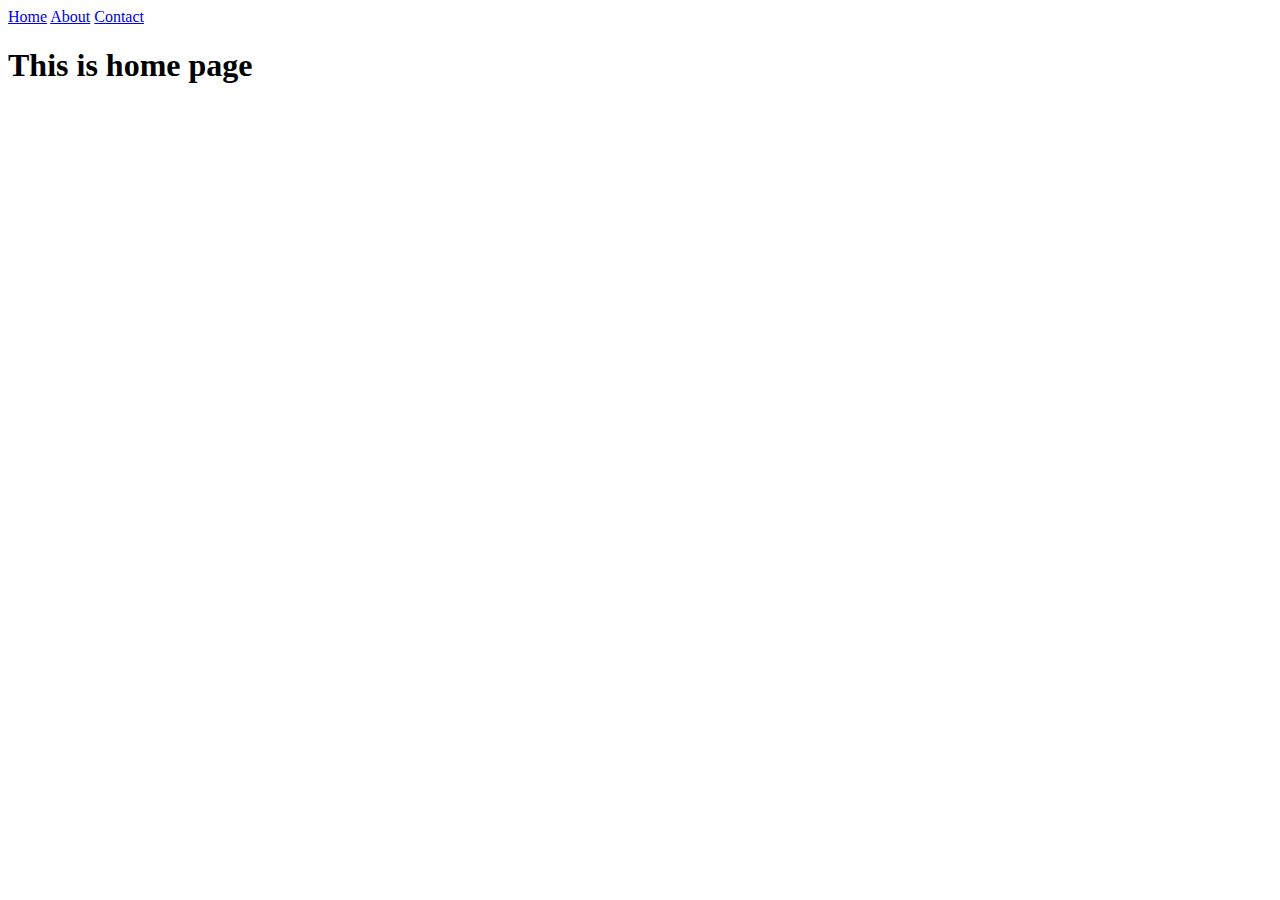
<file: HTML/1. Pages/index.html>
<!DOCTYPE html>
<html lang="en">
<head>
    <meta charset="UTF-8">
    <meta name="viewport" content="width=device-width, initial-scale=1.0">
    <title>Home</title>
</head>
<body>
    <nav>
        <a href="#">Home</a>
        <a href="./about.html" target="_blank">About</a>
        <a href="./contact.html" target="_blank">Contact</a>
    </nav>
    <h1>This is home page</h1>
    
</body>
</html>
</file>
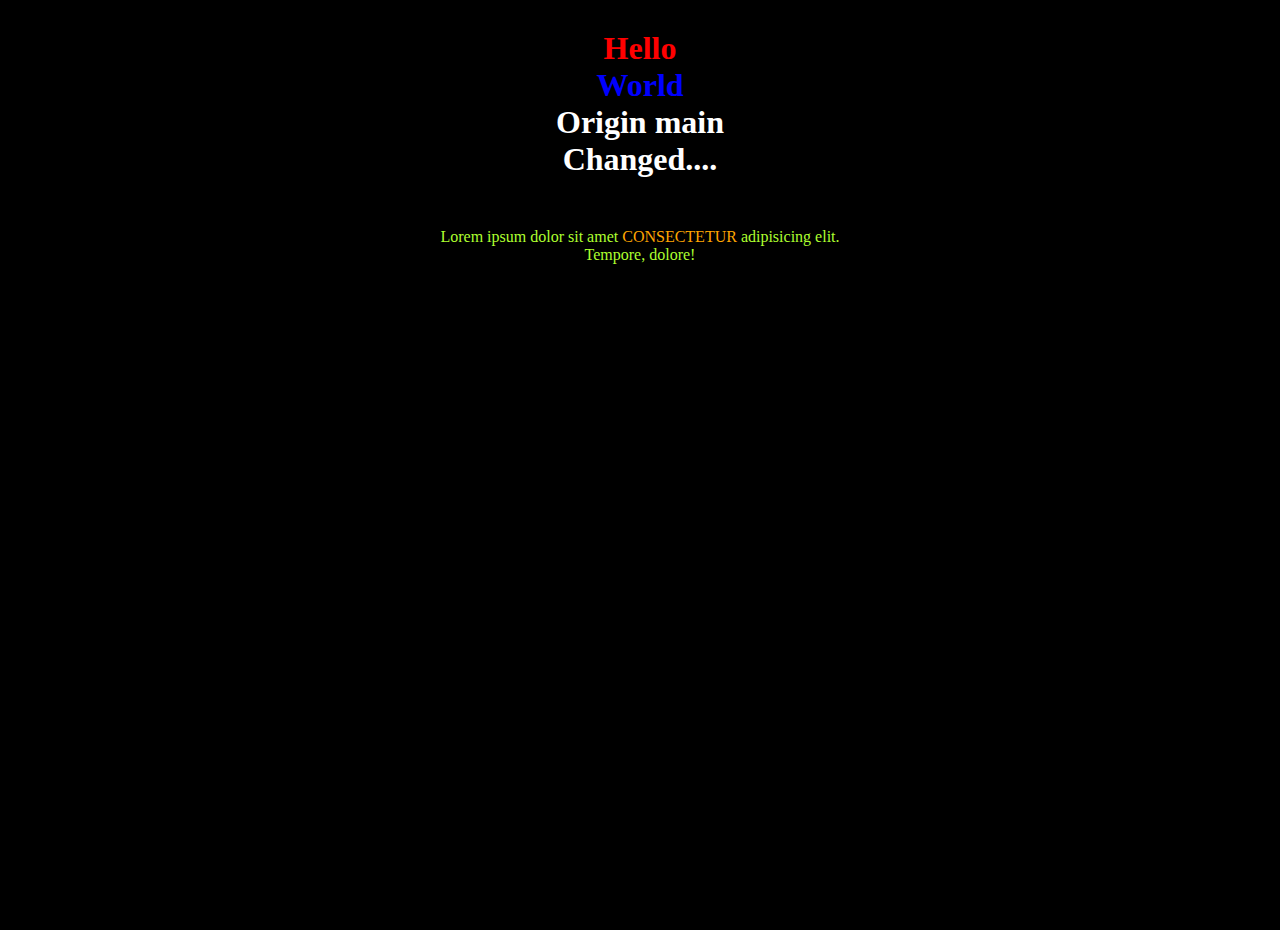
<file: CSS/Day 1/day1.html>
<!DOCTYPE html>
<html lang="en">
<head>
    <meta charset="UTF-8">
    <meta name="viewport" content="width=device-width, initial-scale=1.0">
    <title>Day 1</title>
    <link rel="stylesheet" href="./day1.css">
</head>
<body>
    <div id="main">

        <div id="hero">
            <h1>Hello</h1>
            <h1>World</h1>
            <h1>Origin main</h1>
            <h1>Changed....</h1>
        
            <p>Lorem ipsum dolor sit amet <span>consectetur</span> adipisicing elit. <br> Tempore, dolore!</p>
        </div>



    </div>
</body>
</html>
</file>
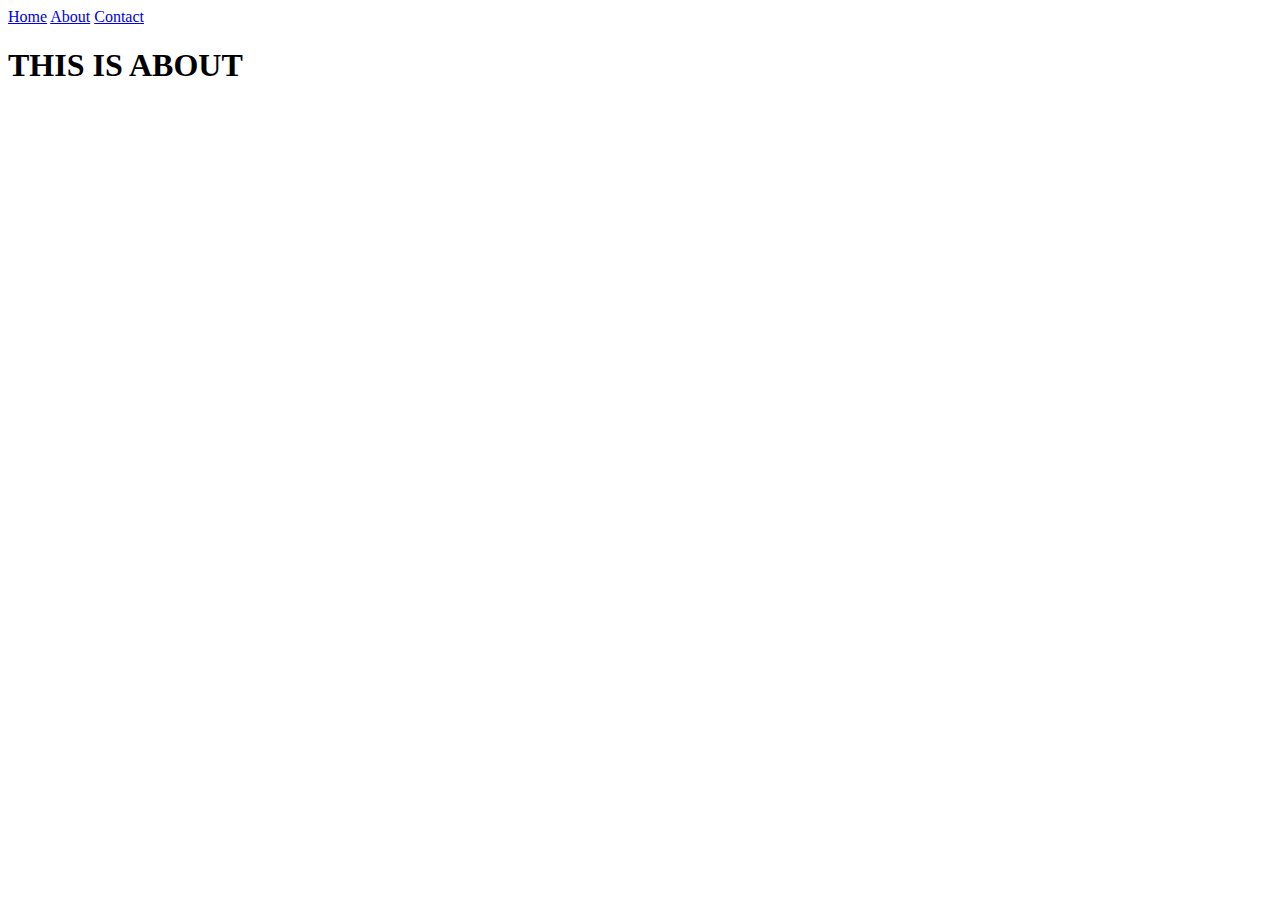
<file: HTML/1. Pages/about.html>
<!DOCTYPE html>
<html lang="en">
<head>
    <meta charset="UTF-8">
    <meta name="viewport" content="width=device-width, initial-scale=1.0">
    <title>About</title>
</head>
<body>
    <nav>
        <a href="./index.html" target="_blank">Home</a>
        <a href="#">About</a>
        <a href="./contact.html" target="_blank">Contact</a>
    </nav>
    <h1>THIS IS ABOUT</h1>
</body>
</html>
</file>
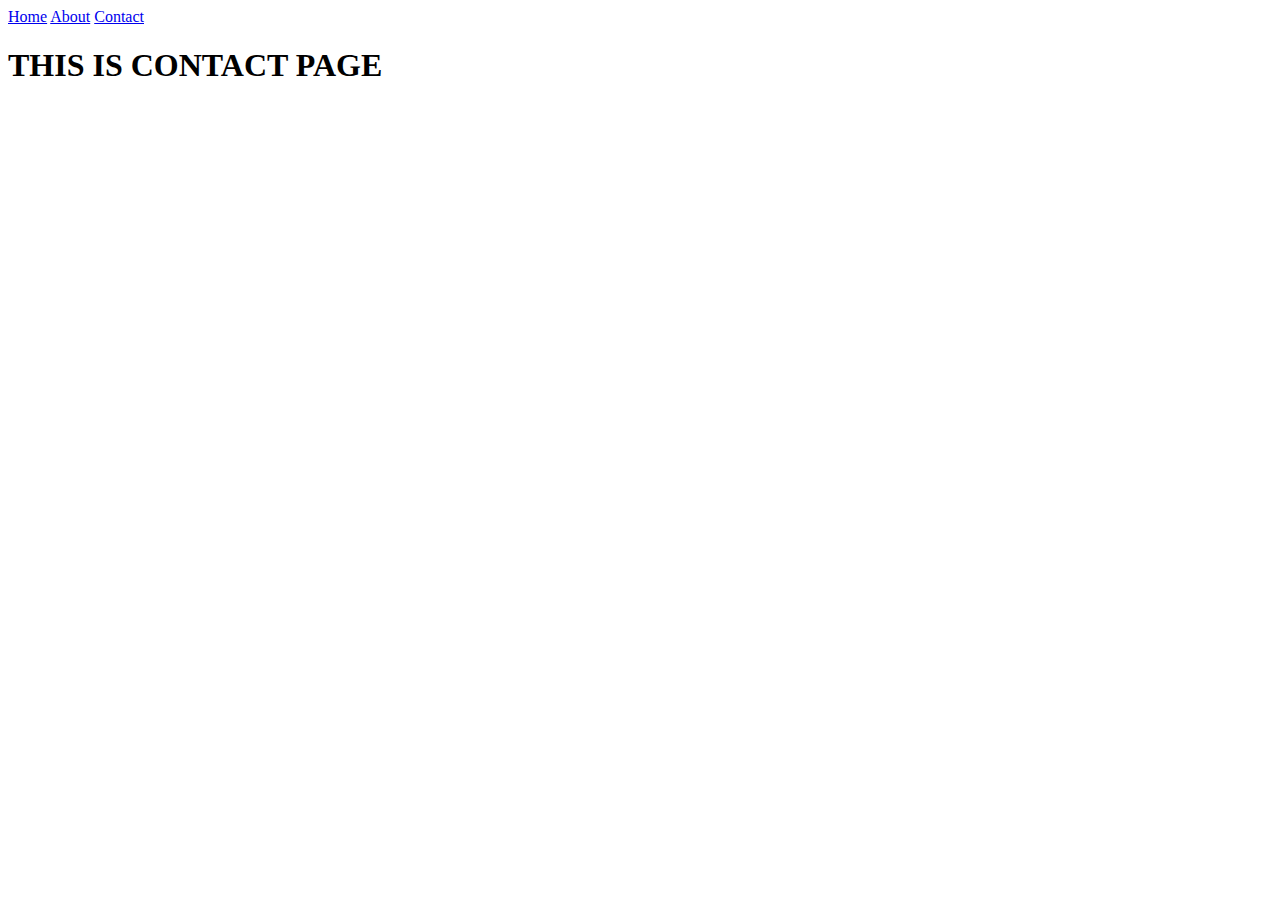
<file: HTML/1. Pages/contact.html>
<!DOCTYPE html>
<html lang="en">
<head>
    <meta charset="UTF-8">
    <meta name="viewport" content="width=device-width, initial-scale=1.0">
    <title>Contact</title>
</head>
<body>
    <nav>
        <a href="./index.html" target="_blank">Home</a>
        <a href="./about.html" target="_blank">About</a>
        <a href="#">Contact</a>
    </nav>
    <h1>THIS IS CONTACT PAGE</h1>
</body>
</html>
</file>
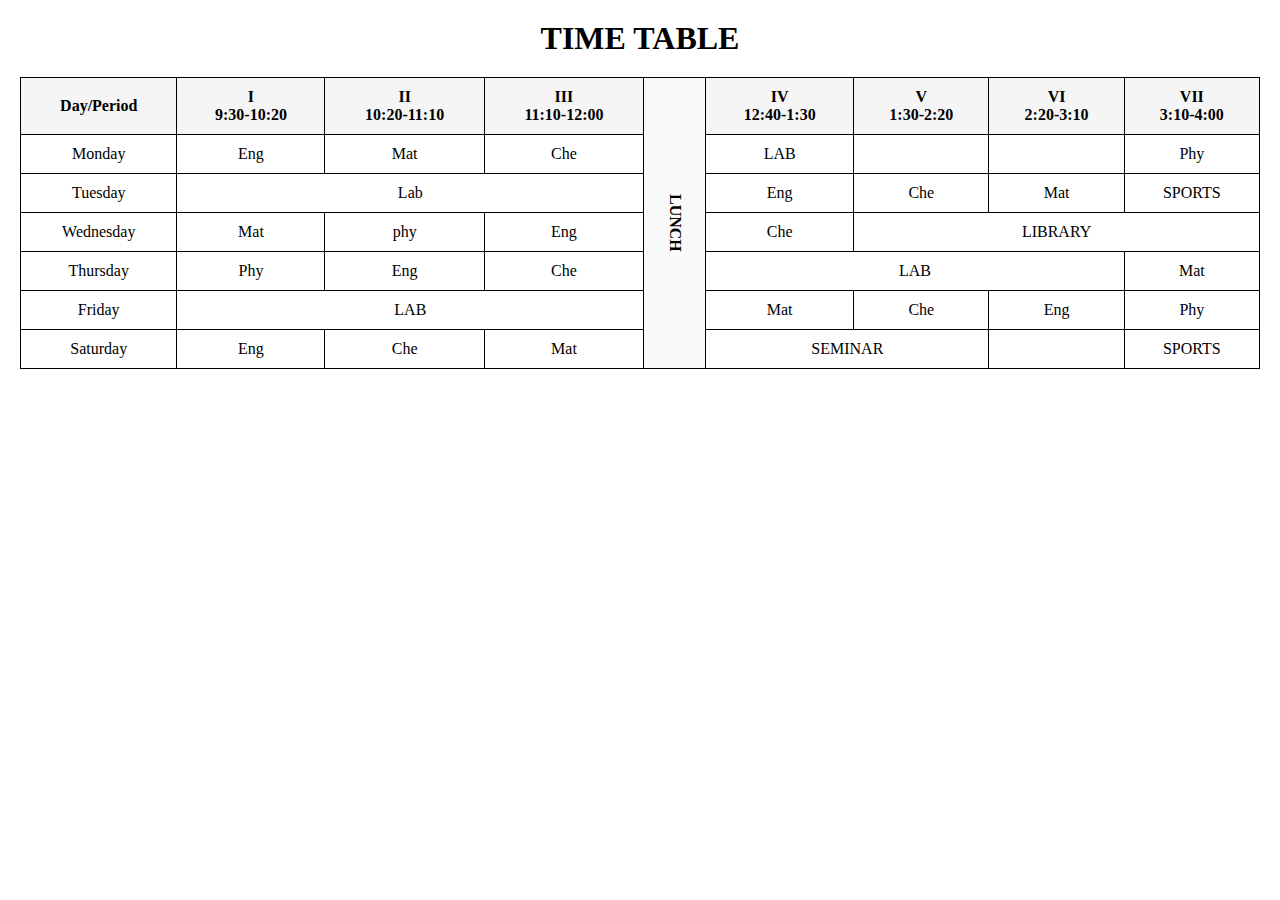
<file: HTML/Practice/1. Table/table.html>
<!DOCTYPE html>
<html lang="en">
<head>
    <meta charset="UTF-8">
    <meta name="viewport" content="width=device-width, initial-scale=1.0">
    <title>Time Table</title>
    <link rel="stylesheet" href="table.css">
</head>
<body>
    <div id="main">
        <div id="hero">
            <h1>TIME TABLE</h1>
            <table>
                <tr>
                    <th>Day/Period</th>
                    <th>I <br>9:30-10:20</th>
                    <th>II<br>10:20-11:10</th>
                    <th>III<br>11:10-12:00</th>
                    <th class="lunch" rowspan="7">LUNCH</th>
                    <th>IV<br>12:40-1:30</th>
                    <th>V<br>1:30-2:20</th>
                    <th>VI<br>2:20-3:10</th>
                    <th>VII<br>3:10-4:00</th>
                </tr>

                <tr>
                    <td>Monday</td>
                    <td>Eng</td>
                    <td>Mat</td>
                    <td>Che</td>
                    <td>LAB</td>
                    <td></td>
                    <td></td>
                    <td>Phy</td>
                </tr>

                <tr>
                    <td>Tuesday</td>
                    <td colspan="3">Lab</td>
                    <td>Eng</td>
                    <td>Che</td>
                    <td>Mat</td>
                    <td>SPORTS</td>
                </tr>

                <tr>
                    <td>Wednesday</td>
                    <td>Mat</td>
                    <td>phy</td>
                    <td>Eng</td>
                    <td>Che</td>
                    <td colspan="3">LIBRARY</td>
                </tr>

                <tr>
                    <td>Thursday</td>
                    <td>Phy</td>
                    <td>Eng</td>
                    <td>Che</td>
                    <td colspan="3">LAB</td>
                    <td>Mat</td>
                </tr>

                <tr>
                    <td>Friday</td>
                    <td colspan="3">LAB</td>
                    <td>Mat</td>
                    <td>Che</td>
                    <td>Eng</td>
                    <td>Phy</td>
                </tr>

                <tr>
                    <td>Saturday</td>
                    <td>Eng</td>
                    <td>Che</td>
                    <td>Mat</td>
                    <td colspan="2">SEMINAR</td>
                    <td></td>
                    <td>SPORTS</td>
                </tr>
            </table>
        </div>
    </div>
</body>
</html>
</file>
<file: CSS/Day 1/day1.css>
* {
    margin: 0;
    padding: 0;
    box-sizing: border-box;
}

html, body {
    height: 100%;
    width: 100%;
    font-family: 'Times New Roman', Times, serif;
    background-color: black;
}

#main {
    height: 100%;
    width: 100%;
}

#hero {
    height: 40%;
    width: 100%;
    color: white;
}

#hero h1 {
    text-align: center;
}
#hero h1:nth-child(1) {
    color: red;
    /* background-color: bisque; */
    margin-top: 30px;
}

#hero h1:nth-child(2) {
    color: blue;
    /* background-color: aquamarine; */
}
#hero p {
    margin-top: 50px;
    color: greenyellow;
    text-align: center;
}
#hero span{
    color: orange;
    text-align: center;
    text-transform: uppercase;
}
</file>
<file: HTML/Practice/1. Table/table.css>
* {
    padding: 0;
    margin: 0;
    box-sizing: border-box;
}

html, body {
    width: 100%;
    height: 100%;
    font-family: 'Times New Roman', Times, serif;
}

#main {
    height: 100%;
    width: 100%;
    background-color: white;
    padding: 20px;
}

#hero {
    text-align: center;
}

h1 {
    margin-bottom: 20px;
}

table {
    width: 100%;
    border-collapse: collapse;
    text-align: center;
}

th, td {
    border: 1px solid black;
    padding: 10px;
}

th {
    background-color: whitesmoke;
}

.lunch {
    writing-mode: vertical-rl;
    background-color: #f9f9f9;
}
</file>
